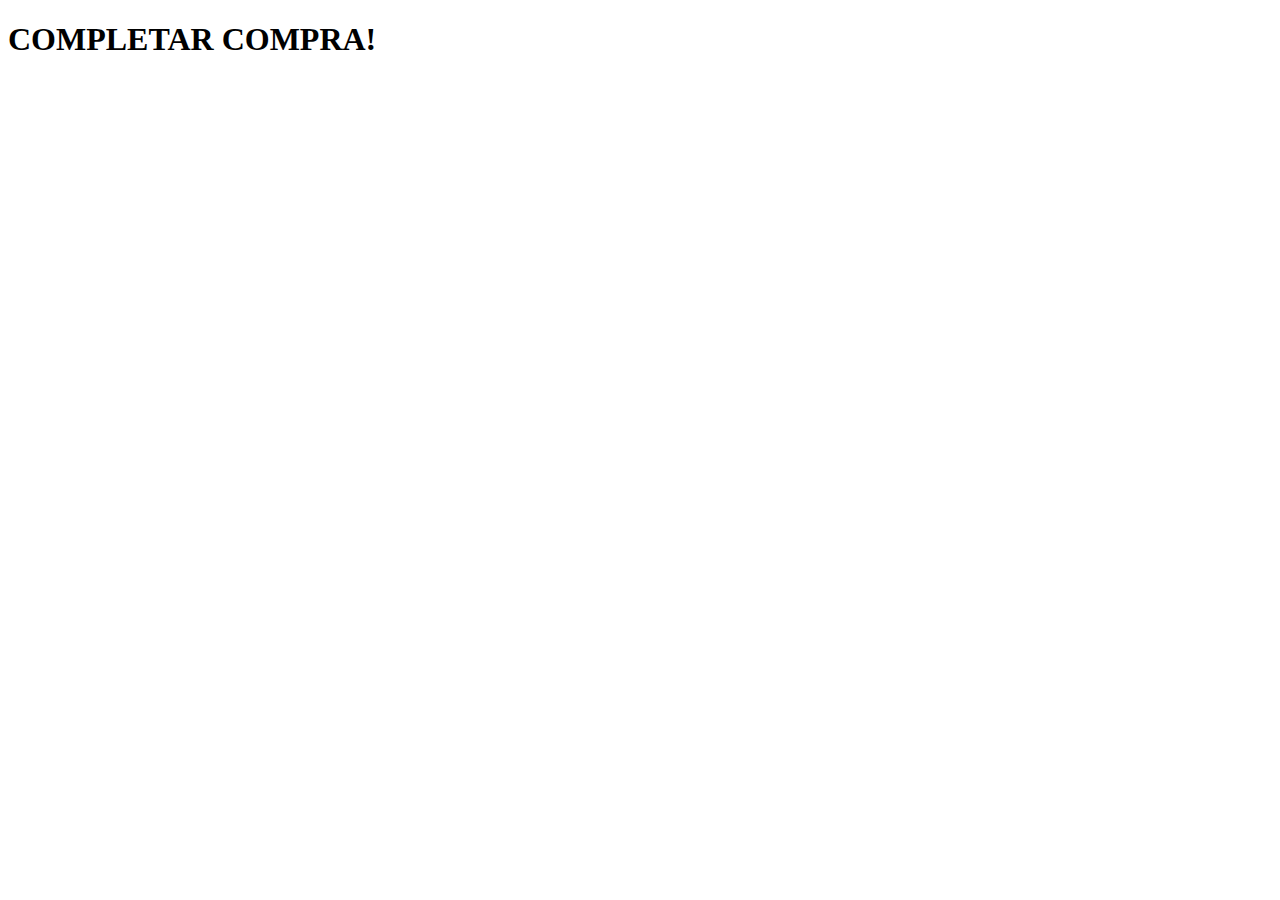
<file: public/assets/compra.html>
<!DOCTYPE html>
<html lang="en">

<head>
    <meta charset="UTF-8">
    <meta http-equiv="X-UA-Compatible" content="IE=edge">
    <meta name="viewport" content="width=device-width, initial-scale=1.0">
    <title>pagina de compra</title>
</head>

<body>
    <h1>COMPLETAR COMPRA!</h1>
</body>

</html>
</file>
